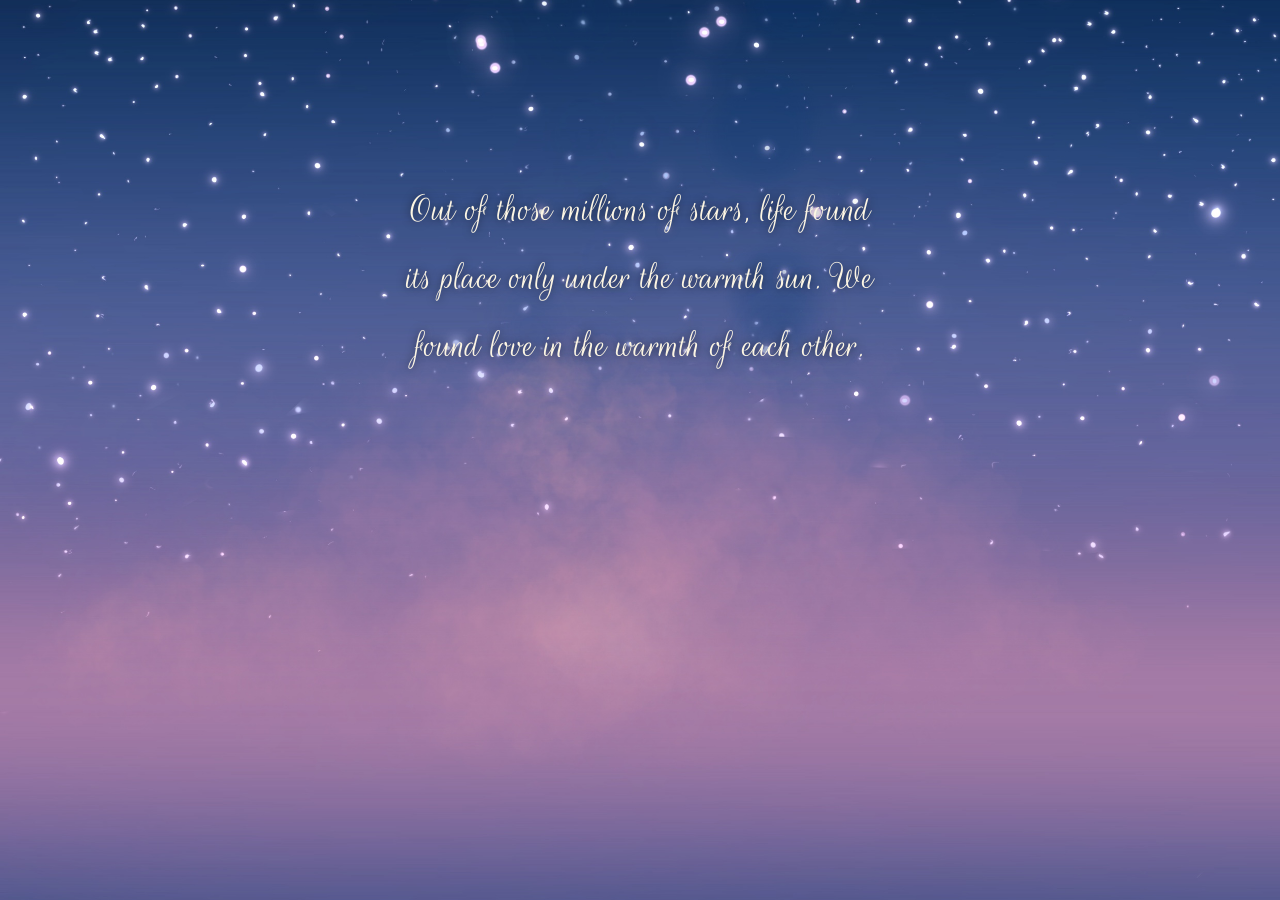
<file: Invitation.html>
<!DOCTYPE html>
<html lang="en">
<head>
    <meta charset="UTF-8">
    <meta name="viewport" content="width=device-width, initial-scale=1.0">
    <title>Nira Invitation</title>
    <link href="css/nira-invitation.css" rel="stylesheet">

    <link rel="preconnect" href="https://fonts.googleapis.com">
    <link rel="preconnect" href="https://fonts.gstatic.com" crossorigin>
    <link href="https://fonts.googleapis.com/css2?family=Rouge+Script&display=swap" rel="stylesheet">
</head>
<body>
<div class="stars-hero">
    <div class="shooting-stars" id="shootingStars"></div>
<!--    <div class="names">-->
<!--        <span class="name word">Nirmal</span>-->
<!--        <span class="ampersand word">&amp;</span>-->
<!--        <span class="name word">Ranjani</span>-->
<!--    </div>-->
    <p class="invite-text">Out of those millions of stars, life found its place only under the warmth sun. We found love in the warmth of each other.</p>
</div>
<script src="js/nira-invitation.js"></script>
</body>
</html>
</file>
<file: css/nira-invitation.css>
* {
    box-sizing: border-box;
}

:root {
    --scratch-reveal-colour: #faeabf;
    --dirty-brown-colour: #a58310;
}

body {
    margin: 0;
    background-color: #011530;
}

.hidden {
    display: none !important;
}

.moon-landing {
    position: relative;
    width: 100%;
    height: 100dvh;
    overflow: hidden;
    background-color: #011530;
    cursor: pointer;
    opacity: 1;
    transition: opacity 1.5s ease-in;
}

.moon-landing.fading-out {
    opacity: 0;
}

.moon-landing-video {
    position: absolute;
    inset: 0;
    z-index: 0;

    width: 100%;
    height: 100%;
    object-fit: cover;
}

.moon-landing-text {
    position: absolute;
    z-index: 2;
    top: 2rem;
    left: 50%;
    transform: translateX(-50%);

    max-width: 90%;
    margin: 0;
    padding: 0 1rem;

    width: 100%;
    font-size: clamp(1.6rem, 6vw, 2.3rem);
    line-height: 1.6;
    text-align: center;
    color: #fdf6e3;
    text-shadow: 0 0 8px rgba(0, 0, 0, 0.6);

    transition: opacity 0.8s ease;
}

.moon-landing-text.dissolve {
    opacity: 0;
}

.moon-landing-hint {
    position: absolute;
    z-index: 2;
    bottom: 2.5rem;
    left: 50%;
    transform: translateX(-50%);

    margin: 0;

    font-family: Georgia, "Times New Roman", serif;
    font-size: 0.85rem;
    letter-spacing: 0.15em;
    text-transform: uppercase;
    color: #fdf6e3;
    opacity: 0.7;

    animation: hint-pulse 2s ease-in-out infinite;
    transition: opacity 0.8s ease;
}

.moon-landing-hint.dissolve {
    animation: none;
    opacity: 0;
}

@keyframes hint-pulse {
    0%, 100% { opacity: 0.35; }
    50% { opacity: 0.85; }
}

.scroll-tint {
    position: fixed;
    inset: 0;
    z-index: 1;
    pointer-events: none;

    mix-blend-mode: soft-light;
    background-color: rgb(1, 21, 48);
}

.stars-hero {
    position: relative;
    overflow: hidden;

    display: flex;
    flex-direction: column;
    align-items: center;
    justify-content: flex-start;

    min-height: 100dvh;
    width: 100%;
    padding: 1rem;

    background-image: url("../resource/NiraInStars.jpg");
    background-size: cover;
    background-position: center;
    background-repeat: no-repeat;
}

.parchment-paper{
    position: relative;
    overflow: hidden;

    display: flex;
    flex-direction: column;
    align-items: center;
    justify-content: flex-start;

    min-height: 100dvh;
    width: 100%;
    padding: 1rem;

    background-image: url("../resource/Paravai.jpg");
    /*background-image: url("../resource/VictorianPatternLight.jpg");*/
    /*background-image: url("../resource/VictorianPatterned.jpg");*/
    background-size: cover;
    background-position: center;
    background-repeat: no-repeat;
}

.bird{

}

.invitation-message {
    position: relative;
    z-index: 2;

    max-width: 32rem;
    padding: 0 1rem;
    margin-top: 2rem;

    text-align: center;
}

.invitation-text {
    margin: 0;
    /*font-family: Georgia, "Times New Roman", serif;*/
    font-family: "Rouge Script", cursive;
    font-size: clamp(1.5rem, 3vw, 2.0rem);
    line-height: 1.9;
    color: #fdf6e3;
    text-shadow: 0 0 8px rgba(0, 0, 0, 0.6);
}

.parent-name {
    font-family: "Rouge Script", cursive;
    font-size: clamp(2.0rem, 5vw, 2.5rem);
    color: #f2d675;
    text-shadow: 0 0 6px rgba(242, 214, 117, 0.5);
}

.names {
    /* Adjust this to move the names down from the top of the image. */
    --names-top-offset: 6rem;

    display: flex;
    flex-wrap: wrap;
    align-items: center;
    justify-content: center;
    gap: 0.5rem;

    margin-top: var(--names-top-offset);

    /*font-family: "Brush Script MT", cursive;*/
    /*font-family: p22-morris-golden, sans-serif;*/
    font-family: "Jim Nightshade", cursive;
    /*font-style: normal;*/
    color: #fdf6e3;
    text-align: center;
    /*font-family: "Parisienne", cursive;*/
    font-weight: 400;
    font-style: normal;
}

.name {
    font-size: clamp(3rem, 12vw, 6rem);
    /*text-shadow: 0 0 6px #fff6cc, 0 0 12px #f2d675, 0 0 18px #f2d675;*/
    transition: text-shadow 2.5s ease-in-out;
}

/*.name.glow {*/
/*    text-shadow: 0 0 14px #fff6cc, 0 0 28px #f2d675, 0 0 40px #f2d675;*/
/*}*/

.ampersand {
    font-size: clamp(1.25rem, 7vw, 2.5rem);
    /*color: #f2d675;*/
    color: var(--dirty-brown-colour);
}

.names .word,
.moon-landing-text .word {
    display: inline-block;
    opacity: 0;
    transform: translateY(20px);
    transition: opacity 0.8s ease, transform 0.8s ease;
}

.names .word.reveal,
.moon-landing-text .word.reveal {
    opacity: 1;
    transform: translateY(0);
}

.names .word.reveal {
    font-size: clamp(1.5rem, 3vw, 4.0rem);
}

.stars-field {
    position: relative;
    width: 100%;
    max-width: 32rem;

    perspective: 800px;
    --scroll-shift: 0px;
}

.invite-text {
    --names-top-offset: 10rem;

    position: relative;
    z-index: 2;

    max-width: 32rem;
    padding: 0 1rem;

    margin: var(--names-top-offset) 0 0;

    /*font-family: Georgia, "Times New Roman", serif;*/
    font-family: "Rouge Script", cursive;
    font-size: clamp(2.5rem, 4.2vw, 1.8rem);
    line-height: 1.7;
    color: #fdf6e3;
    text-align: center;
    text-shadow: 0 0 8px rgba(0, 0, 0, 0.6);
}

.star {
    position: absolute;
    z-index: 1;
    top: var(--y);
    left: var(--x);

    width: var(--size);
    height: var(--size);
    border-radius: 50%;
    background: #fff8dc;
    box-shadow: 0 0 6px 2px rgba(255, 246, 204, 0.9);

    transform: translateZ(calc(var(--depth) + var(--scroll-shift)));
    pointer-events: none;
    will-change: transform;
}

.shooting-stars {
    position: absolute;
    inset: 0;
    overflow: hidden;
    pointer-events: none;
    z-index: 0;
}

.shooting-star {
    position: absolute;
    top: var(--start-y);
    left: var(--start-x);

    width: 3px;
    height: 3px;
    border-radius: 50%;
    background: #fff;
    box-shadow: 0 0 6px 2px rgba(255, 255, 255, 0.9);

    animation: shoot var(--duration) linear forwards;
}

.shooting-star::before {
    content: "";
    position: absolute;
    top: 50%;
    right: 100%;
    width: 90px;
    height: 1px;
    background: linear-gradient(90deg, transparent, rgba(255, 255, 255, 0.9));
    transform: translateY(-50%);
}

@keyframes shoot {
    0% {
        transform: rotate(var(--angle)) translateX(0);
        opacity: 1;
    }
    80% {
        opacity: 1;
    }
    100% {
        transform: rotate(var(--angle)) translateX(var(--distance));
        opacity: 0;
    }
}

.scratch-label {
    margin: 3rem 0 0;
    font-family: Georgia, "Times New Roman", serif;
    font-size: 0.8rem;
    letter-spacing: 0.15em;
    text-transform: uppercase;
    color: #fdf6e3;
}

.scratch-group {
    position: relative;
    z-index: 2;

    display: flex;
    flex-wrap: wrap;
    align-items: center;
    justify-content: center;
    gap: 1.25rem;

    margin-top: 1rem;
}

.scratch-card {
    position: relative;

    width: min(90%, 320px);
    height: 180px;

    border-radius: 16px;
    overflow: hidden;
    box-shadow: 0 8px 24px rgba(0, 0, 0, 0.35);
}

.scratch-circle {
    width: clamp(72px, 22vw, 96px);
    height: clamp(72px, 22vw, 96px);
    border-radius: 50%;
}

.scratch-canvas {
    position: absolute;
    inset: 0;
    width: 100%;
    height: 100%;

    touch-action: none;
    cursor: pointer;
    transition: opacity 0.6s ease;
}

.scratch-canvas.revealed {
    opacity: 0;
    pointer-events: none;
}

.scratch-reveal {
    position: absolute;
    inset: 0;
    z-index: -1;

    display: flex;
    flex-direction: column;
    align-items: center;
    justify-content: center;
    gap: 0.25rem;

    background: var(--scratch-reveal-colour);
}

.scratch-circle .scratch-reveal {
    /*background: #011530;*/
    background: #f2d675;
}

.scratch-value {
    margin: 0;
    font-family: Georgia, "Times New Roman", serif;
    font-size: clamp(1.1rem, 5vw, 1.5rem);
    font-weight: 600;
    color: var(--dirty-brown-colour);
    /*color: #011530;*/
    animation: white-glow 2.5s ease-in-out infinite alternate;
}

@keyframes gold-glow {
    from {
        text-shadow: 0 0 4px #f2d675, 0 0 8px rgba(242, 214, 117, 0.5);
    }
    to {
        text-shadow: 0 0 10px #f2d675, 0 0 20px rgba(242, 214, 117, 0.8);
    }
}

.flip-group {
    position: relative;
    z-index: 2;

    display: flex;
    flex-wrap: wrap;
    align-items: center;
    justify-content: center;
    gap: 1.25rem;

    margin-top: 2.5rem;
}

.flip-circle {
    width: clamp(72px, 22vw, 96px);
    height: clamp(72px, 22vw, 96px);
}

.flip-card {
    cursor: pointer;
    perspective: 600px;
}

.flip-card:not(.flipped) {
    animation: flip-card-shake 4s ease-in-out infinite;
}

@keyframes vertical-card-shake {
    0%, 25%, 100% { transform: translateX(0); }
    2% { transform: translateX(-4px); }
    4% { transform: translateX(4px); }
    6% { transform: translateX(-4px); }
    8% { transform: translateX(4px); }
    10% { transform: translateX(-3px); }
    12% { transform: translateX(3px); }
    14% { transform: translateX(-2px); }
    16% { transform: translateX(2px); }
    18% { transform: translateX(0); }
}

@keyframes flip-card-shake {
    0%, 25%, 100% { transform: translateX(0) rotate(0deg); }
    2% { transform: translateX(-4px) rotate(-4deg); }
    4% { transform: translateX(4px) rotate(4deg); }
    6% { transform: translateX(-4px) rotate(-3deg); }
    8% { transform: translateX(4px) rotate(3deg); }
    10% { transform: translateX(-3px) rotate(-2deg); }
    12% { transform: translateX(3px) rotate(2deg); }
    14% { transform: translateX(-2px) rotate(-1deg); }
    16% { transform: translateX(2px) rotate(1deg); }
    18% { transform: translateX(0) rotate(0deg); }
}

.flip-inner {
    position: relative;
    width: 100%;
    height: 100%;

    transition: transform 0.6s;
    transform-style: preserve-3d;
}

.flip-card.flipped .flip-inner {
    transform: rotateY(180deg);
}

.flip-front,
.flip-back {
    position: absolute;
    inset: 0;
    border-radius: 50%;
    overflow: hidden;
    backface-visibility: hidden;
}

.flip-image {
    width: 100%;
    height: 100%;
    object-fit: cover;
    /*transform: scale(1.6);*/
}

.flip-back {
    transform: rotateY(180deg);
}

.flip-back.scratch-reveal {
    z-index: auto;
}

.flip-circle .scratch-reveal {
    /*background: #011530;*/
    /*background: #fdf6e3;*/
    background: #faeabf;
}

.save-date-box {
    position: relative;
    z-index: 2;

    max-width: 26rem;
    margin-top: 2.5rem;
    padding: 0 1rem;

    display: flex;
    flex-direction: column;
    align-items: center;
    gap: 0.75rem;

    text-align: center;
    opacity: 0;
    transform: translateY(12px);
    pointer-events: none;
    transition: opacity 0.8s ease, transform 0.8s ease;
}

.save-date-box.visible {
    opacity: 1;
    transform: translateY(0);
    pointer-events: auto;
}

.save-date-message {
    position: relative;
    z-index: 2;

    display: flex;
    flex-direction: column;
    align-items: center;
    gap: 0.75rem;

    text-align: center;
    opacity: 0;
    transform: translateY(12px);
    pointer-events: none;
    transition: opacity 0.8s ease, transform 0.8s ease;
}

.save-date-message.visible {
    opacity: 1;
    transform: translateY(0);
    pointer-events: auto;
}

.save-date-message:nth-of-type(2) {
    transition-delay: 0.1s;
}

.save-date-text {
    margin: 0;
    font-family: "Rouge Script", cursive;
    font-size: clamp(1.1rem, 4vw, 1.4rem);
    color: #fdf6e3;
    text-shadow: 0 0 8px rgba(0, 0, 0, 0.6);
}

.save-date-link {
    display: inline-block;
    padding: 0.5rem 1.5rem;
    border: 1px solid #f2d675;
    border-radius: 999px;

    font-family: Georgia, "Times New Roman", serif;
    font-size: 0.9rem;
    letter-spacing: 0.05em;
    text-decoration: none;
    color: #f2d675;

    box-shadow: 0 0 8px rgba(242, 214, 117, 0.4);
    transition: background-color 0.3s ease, color 0.3s ease;
}

.save-date-link:hover {
    background-color: #f2d675;
    color: #011530;
}

.timeline {
    position: relative;
    z-index: 2;

    width: 100%;
    max-width: 32rem;
    margin-top: 2rem;
    padding: 0.5rem 0 1rem;
}

.timeline-line {
    position: absolute;
    top: 0;
    bottom: 0;
    left: 50%;
    width: 2px;
    transform: translateX(-50%);

    background: linear-gradient(180deg, transparent, #f2d675 6%, #f2d675 94%, transparent);
    /*background: linear-gradient(180deg, transparent, var(--scratch-reveal-colour) 6%, var(--scratch-reveal-colour) 94%, transparent);*/
    box-shadow: 0 0 8px rgba(242, 214, 117, 0.6);
}

.timeline-item {
    position: relative;
    width: 50%;
    padding-bottom: 2.75rem;
}

.timeline-item:last-child {
    padding-bottom: 0;
}

.timeline-left {
    left: 0;
    padding-right: 1.75rem;
    text-align: right;
}

.timeline-right {
    left: 50%;
    padding-left: 1.75rem;
    text-align: left;
}

.timeline-dot {
    position: absolute;
    top: 0.25rem;
    width: 10px;
    height: 10px;
    border-radius: 50%;

    background: #f2d675;
    box-shadow: 0 0 6px #f2d675, 0 0 12px rgba(242, 214, 117, 0.7);
}

.timeline-left .timeline-dot {
    right: -5px;
}

.timeline-right .timeline-dot {
    left: -5px;
}

.timeline-date {
    margin: 0 0 0.2rem;
    font-family: Georgia, "Times New Roman", serif;
    font-size: 0.75rem;
    letter-spacing: 0.12em;
    text-transform: uppercase;
    color: #f2d675;
}

.timeline-text {
    margin: 0;
    font-family: "Rouge Script", cursive;
    font-size: clamp(1.2rem, 5vw, 1.6rem);
    line-height: 1.3;
    color: #fdf6e3;
    text-shadow: 0 0 6px rgba(0, 0, 0, 0.4);
}

.petal-confetti {
    position: fixed;
    inset: 0;
    z-index: 5;
    overflow: hidden;
    pointer-events: none;
}

/* Placeholder petal shape/color -- once you have the flower image, replace the
   background with: background-image: url("../resource/petal.png"); background-size: contain; */
.petal {
    position: absolute;
    top: -5%;
    left: var(--left);
    width: var(--size);
    height: var(--size);

    /*background: radial-gradient(circle at 30% 30%, #f9c600, #f9c600 70%);*/
    /*background-image: url("../resource/Kondrai.png");*/
    /*background-image: url("../resource/GoldenKondrai_.png");*/
    background-image: url("../resource/BrightGoldKondrai_.png");
    background-size: contain;
    border-radius: 60% 40% 60% 40% / 60% 60% 40% 40%;

    animation: petal-fall var(--duration) linear var(--delay) forwards;
}

@keyframes petal-fall {
    0% {
        transform: translate3d(0, 0, 0) rotate(0deg);
        opacity: 0;
    }
    8% {
        opacity: 1;
    }
    100% {
        transform: translate3d(var(--drift), 110vh, 0) rotate(var(--spin));
        opacity: 0.85;
    }
}
</file>
